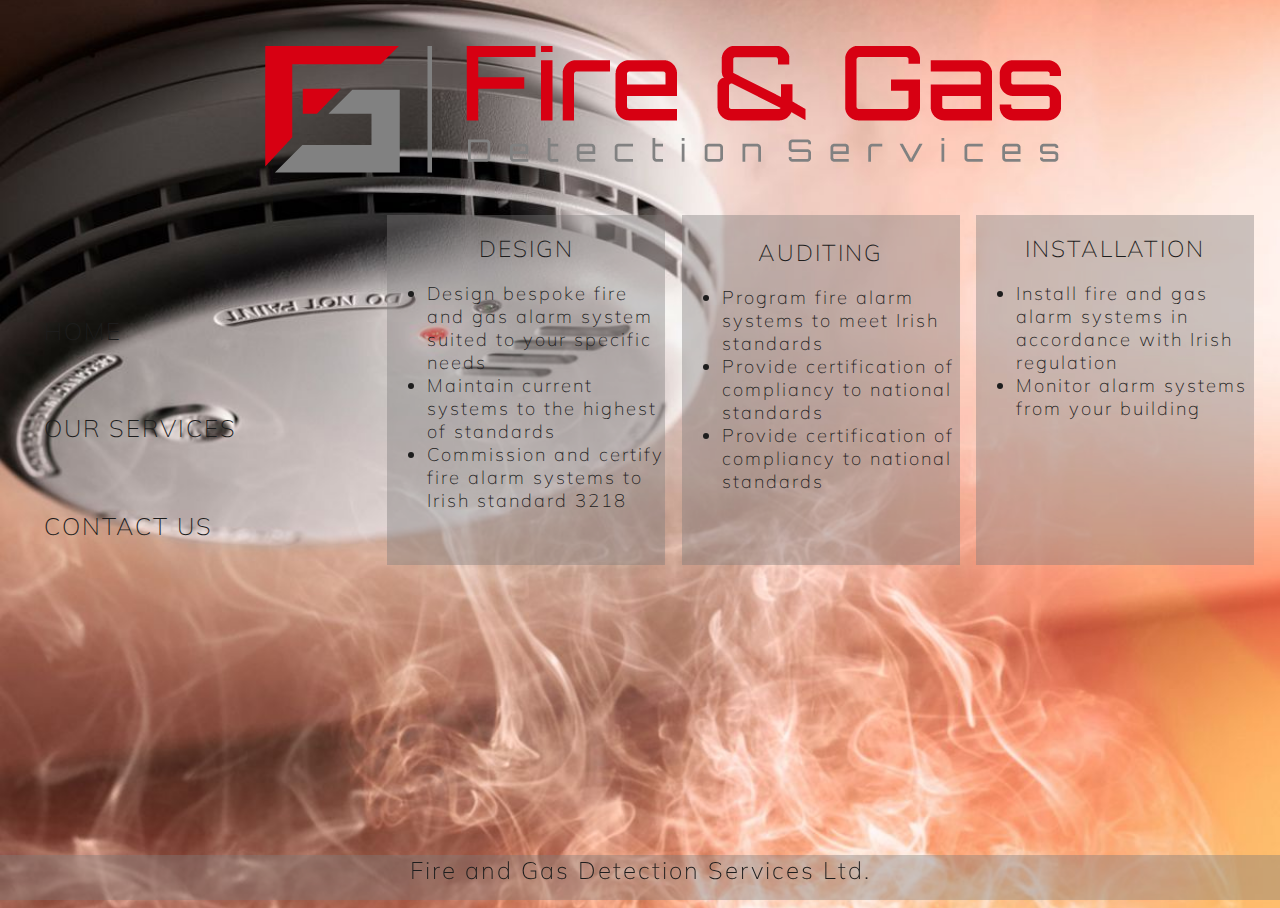
<file: our-services.html>
<!DOCTYPE html>
<html lang="en">

<head>
    <meta charset="UTF-8">
    <meta http-equiv="X-UA-Compatible" content="IE=edge">
    <meta name="description" content="Love running club for runners dublin">
    <meta name="keywords" content="love running, running club, dublin, running">
    <meta name="viewport" content="width=device-width, initial-scale=1.0">
    <link rel="stylesheet" href="assets/style.css">
    <title>Fire and Gas Detection Services</title>
</head>

<body>
    <header>
        <div>
            <a href="index.html" id="logo">
            </a>
            <nav>
                <ul id="menu">
                    <li>
                        <a href="index.html"> Home</a>
                    </li>
                    <li>
                        <a href="our-services.html" class="active">Our Services</a>
                    </li>
                    <li>
                        <a href="contact-us.html">Contact Us</a>
                    </li>
                </ul>
            </nav>
        </div>
    </header>
        <section class="our-services">
            <div id="auditing">
                <h2 id="audit-header">AUDITING</h2>
                <ul>
                    <li>Program fire alarm systems to meet Irish standards</li>
                    <li>Provide certification of compliancy to national standards</li>
                    <li>Provide certification of compliancy to national standards</li>
                </ul>
            </div>
            <div id="design">
                <h2 id="design-header">DESIGN</h2>
                <ul>
                    <li>Design bespoke fire and gas alarm system suited to your specific needs</li>
                    <li>Maintain current systems to the highest of standards</li>
                    <li>Commission and certify fire alarm systems to Irish standard 3218</li>
                </ul>
            </div>
            <div id="installation">
                <h2 id="install-header">INSTALLATION</h2>
                <ul>
                    <li>Install fire and gas alarm systems in accordance with Irish regulation</li>
                    <li>Monitor alarm systems from your building</li>
                </ul>
            </div>
        </section>
        <footer>
            Fire and Gas Detection Services Ltd.
        </footer>
    </body>
</file>
<file: assets/style.css>
@import url('https://fonts.googleapis.com/css2?family=Montserrat:wght@500&family=Mulish:wght@400&display=swap');

#logo {
    height: 200px;
    width: 100%;
    float: left;
    background: url(imamges/fg.1.png) no-repeat center center;
    overflow: hidden;
}

#menu {
    font-family: Mulish, sans-serif;
    margin: 0;
    width: 250px;
    color: #1d1d1d;
    font-weight: 400;
    position: relative;
    top: 70px;
}

#menu li {
    display: block;
    color: #1d1d1d;
    padding: 15px 16px;
    font-size: 150%;
    margin-left: -20px;
    margin-top: 15%;
    text-transform: uppercase;
    text-decoration: none;
    font-family: Mulish;
    font-weight: 200;
    letter-spacing: 2px;
}

a:link {
    color: #1d1d1d;
    background-color: transparent;
    text-decoration: none;
}

a:visited {
    color: #1d1d1d;
}

#home-about {
    font-family: Mulish, sans-serif;
    font-weight: 100;
    position: relative;
    left: 30%;
    bottom: 250px;
    font-size: 150%;
    overflow: hidden;
    width: 60%;
    color: #1d1d1d;
    letter-spacing: 2px;
    background-color: rgb(126, 122, 122, 0.4);
}
h2 {
    font-family: Mulish, sans-serif;
    font-size: 150%;
    font-weight: 100;
}

#contact-header {
    position: relative;
    top: -300px;
    left: 25%;
    padding-bottom: 20px;
    font-family: Mulish, sans-serif;
    color: #1d1d1d;
    font-size: 180%;
    font-weight: 125;
    letter-spacing: 2px;
}

.contact-us {
    position: absolute;
    left: 30%;
    top: 40%;
    font-family: Mulish, sans-serif;
    font-size: 150%;
    font-weight: 125;
    vertical-align: middle;
    width: 60%;
    height: 60%;
    color: #1d1d1d;
    letter-spacing: 2px;
    background-color: rgba(126, 122, 122, 0.4);
}

#submit-button {
    position: relative;
    bottom: 20px;
    left: 10px;
    padding: 15px 32px 15px 32px;
    font-family: Mulish, sans-serif;
    font-size: 90%;
    color: white;
    margin-bottom: 10%;
    margin-left: 5%;
    background-color: red;
    border-style: hidden;
    border-color: #1d1d1d;
    text-transform: uppercase;
    letter-spacing: 2px;
}

#submit-button:hover {
    background-color: white;
    border: #1d1d1d solid 1px;
    color: #1d1d1d;
}

.our-services {
    position: relative;
    top: -290px;
    color: #1d1d1d;
    font-family: Mulish, sans-serif;
    font-size: 100%;
    left: 30%;
    letter-spacing: 2px;
}

.our-services>h2 {
    font-size: 125%;
    font-family: Mulish, sans-serif;
    color: #1d1d1d;
    font-weight: 100;
    background-color: rgb(126, 122, 122, 0.4);
    letter-spacing: 2px;
}

#auditing {
    position: relative;
    left: 23.3%;
    color: #1d1d1d;
    display: block;
    width: 22%;
    height: 350px;
    background-color: rgba(126, 122, 122, 0.4);
    font-family: Mulish, sans-serif;
    font-size: 115%;
    font-weight: 100;
    letter-spacing: 2px;
}

#installation {
    position: absolute;
    left: 46.6%;
    top: 0;
    color: #1d1d1d;
    display: block;
    width: 22%;
    height: 350px;
    background-color: rgb(126, 122, 122, 0.4);
    font-family: Mulish, sans-serif;
    font-size: 115%;
    font-weight: 100;
    letter-spacing: 2px;
}

#design {
    position: absolute;
    display: block;
    color: #1d1d1d;
    top: 0;
    height: 350px;
    width: 22%;
    background-color: rgb(126, 122, 122, 0.4);
    font-family: Mulish, sans-serif;
    font-size: 115%;
    font-weight: 100;
    letter-spacing: 2px;
}

#audit-header {
    padding-top: 23px;
}

#design-header,
#audit-header,
#install-header {
    text-align: center;
    font-weight: 150;
    font-family: Mulish, sans-serif;
    font-size: 125%;
    letter-spacing: 2px;
}

footer {
    background-color: rgb(126, 122, 122, 0.4);
    width: 100%;
    left: 0;
    bottom: 0;
    height: 5%;
    position: fixed;
    font-family: Mulish, sans-serif;
    font-size: 150%;
    text-align: center;
    color: #1d1d1d;
    font-weight: 200;
    letter-spacing: 2px;
}

html,
body {
    max-width: 100%;
    overflow-x: hidden;
    height: 100%;
    background: url(imamges/smokey-fire-alarm.jpeg) no-repeat center center fixed;
    background-size: cover;
}

@media  screen and (max-width:1200px) {
    
    #contact-header {
        width: 70%;
        margin-bottom: auto;
        padding-bottom: 0%;
    }
    .contact-us {
        top: 60%;
        height: 75%;
    }
    #submit-button {
        position: relative;
        top: 20px;
    }
}
@media screen and (max-width: 950px) {
    #auditing, #installation, #design {
        height: 500px;
    }
    .contact-us {
        position: relative;
        top: -260px;
        width: 65%;
    }
}
</file>
